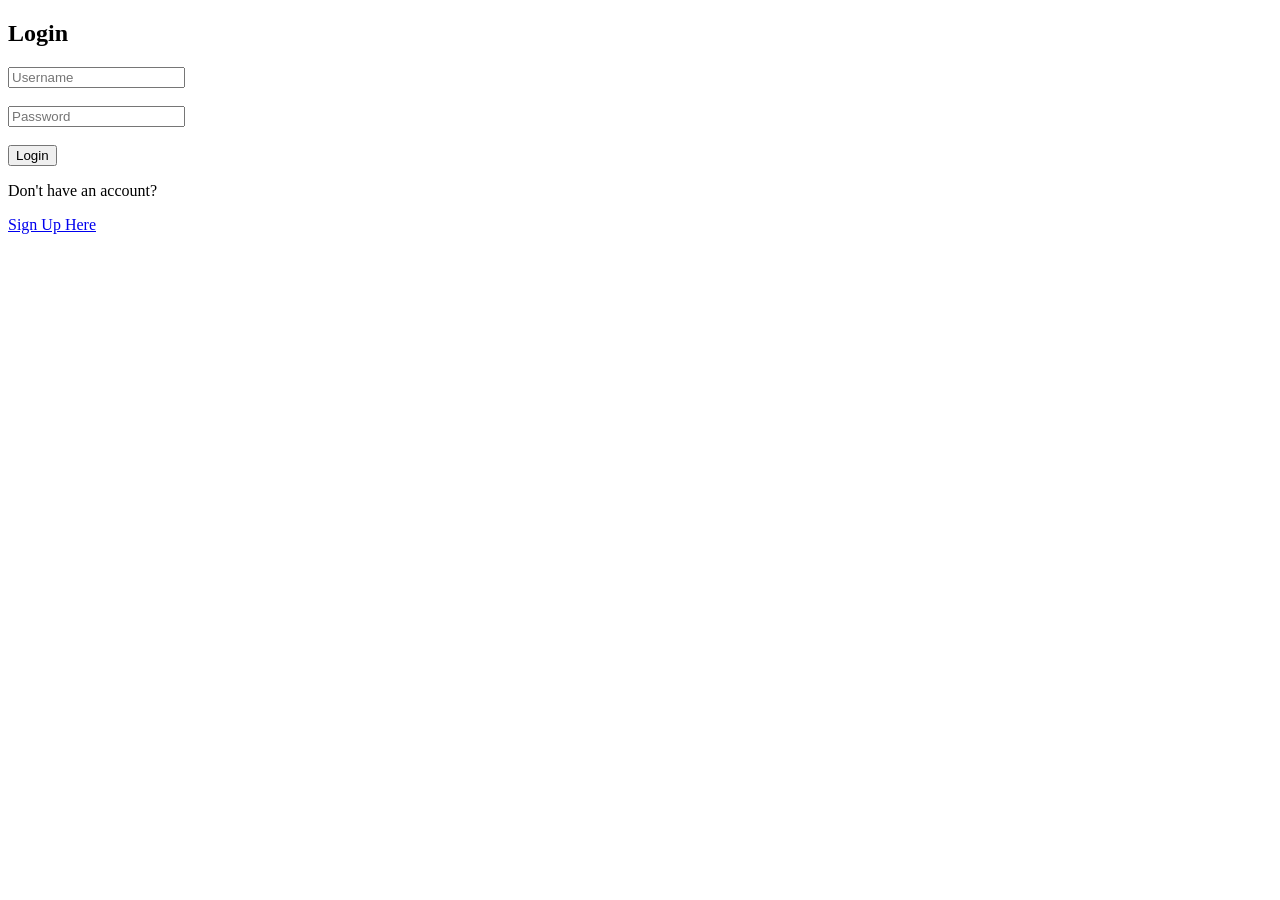
<file: templates/login .html>
<!DOCTYPE html>
<html>
<head>
    <title>Login</title>
</head>
<body>

<h2>Login</h2>

<form method="POST">
    <input type="text" name="username" placeholder="Username" required><br><br>

    <input type="password" name="password" placeholder="Password" required><br><br>

    <button type="submit">Login</button>
</form>

<p>Don't have an account?</p>
<a href="/register">Sign Up Here</a>

</body>
</html>
</file>
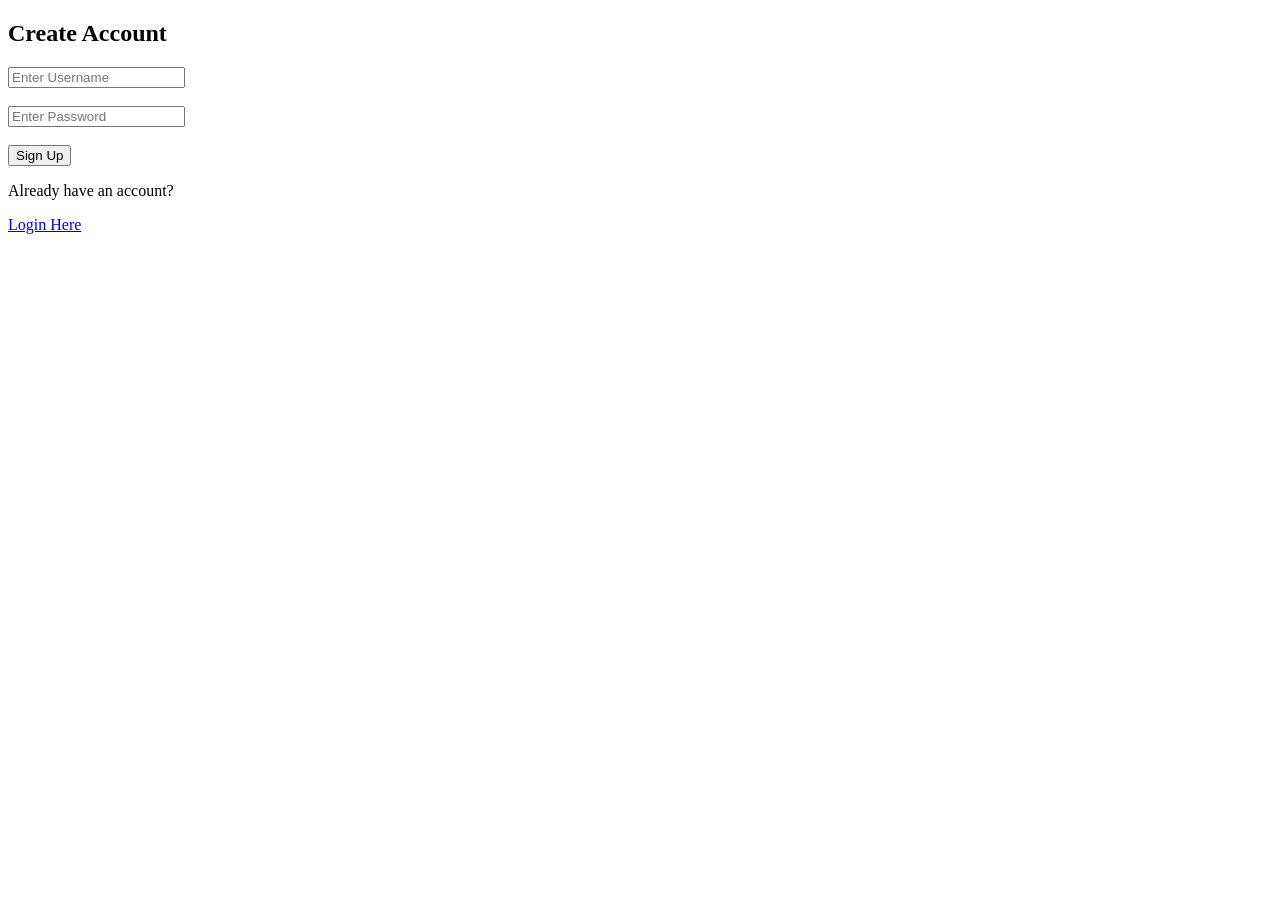
<file: templates/register.html>
<!DOCTYPE html>
<html>
<head>
    <title>Sign Up</title>
</head>
<body>

<h2>Create Account</h2>

<form method="POST">
    <input type="text" name="username" placeholder="Enter Username" required><br><br>

    <input type="password" name="password" placeholder="Enter Password" required><br><br>

    <button type="submit">Sign Up</button>
</form>

<p>Already have an account?</p>
<a href="/login">Login Here</a>

</body>
</html>
</file>
